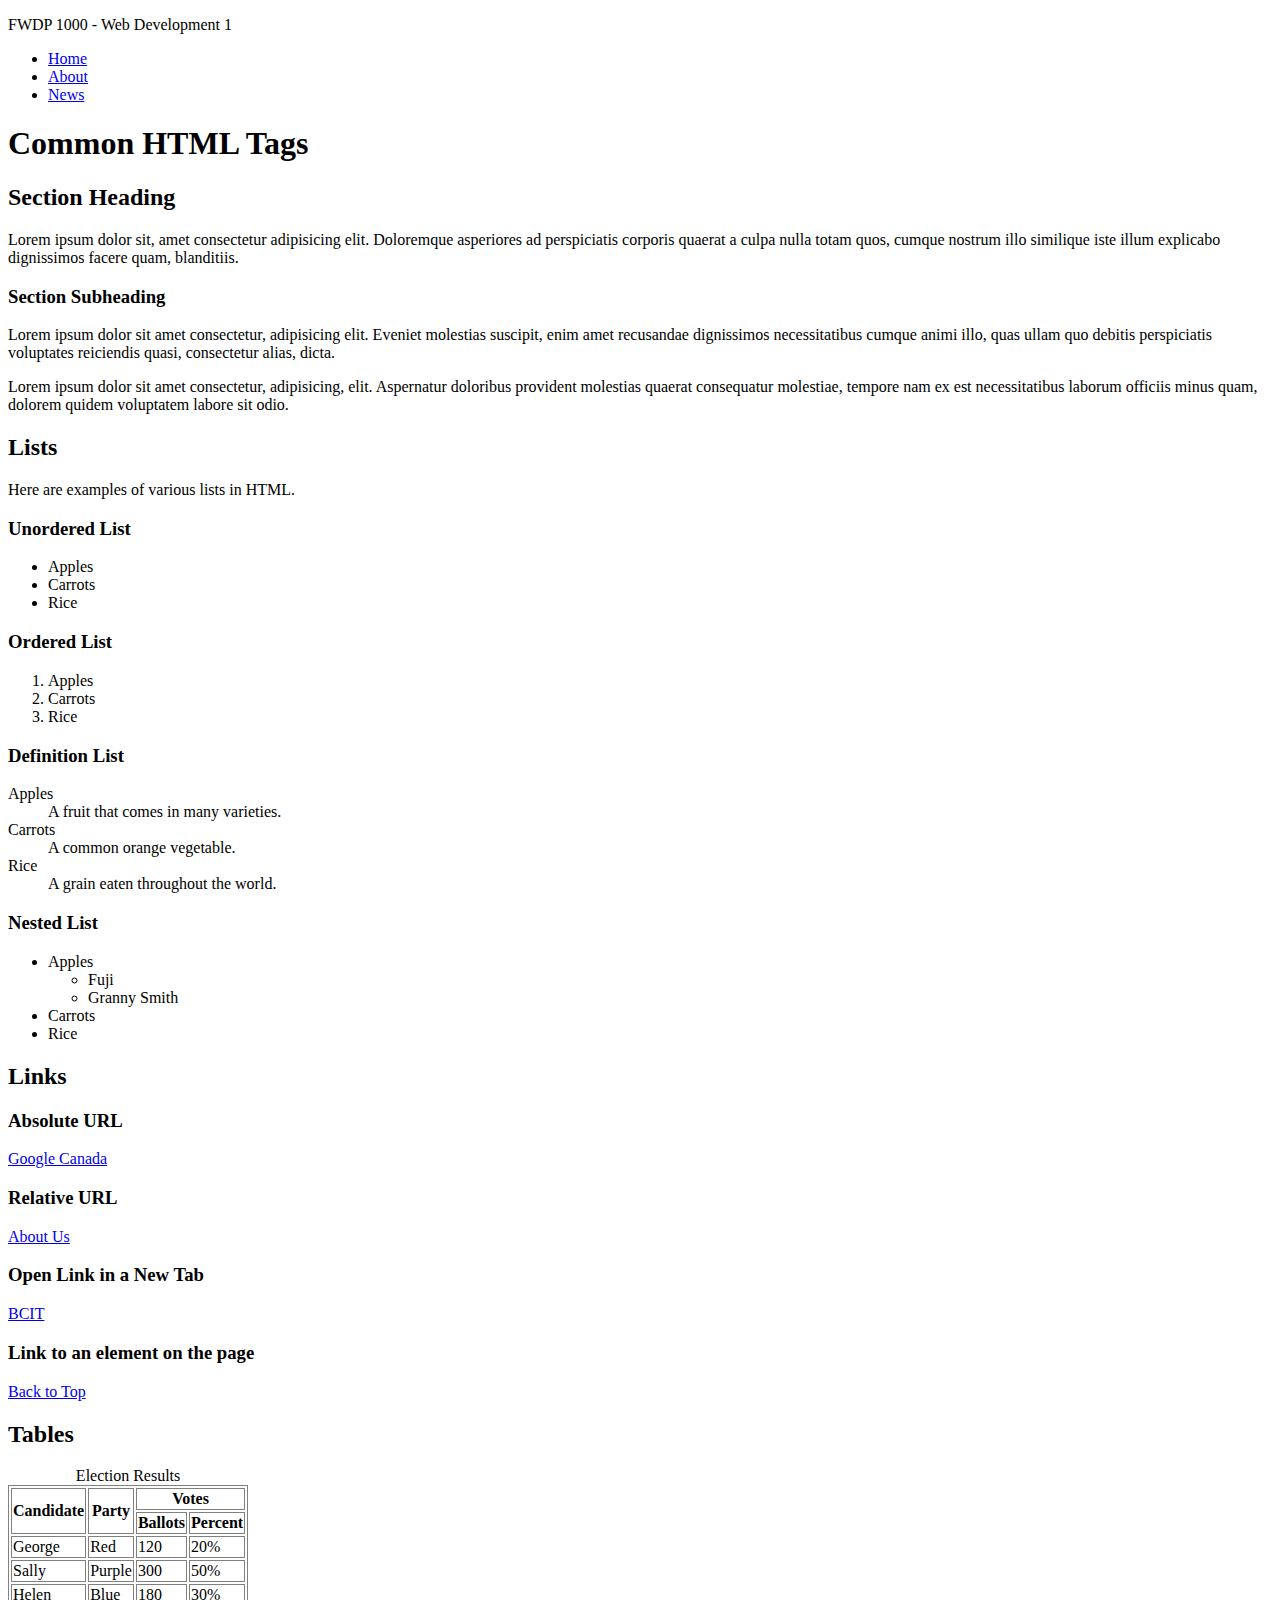
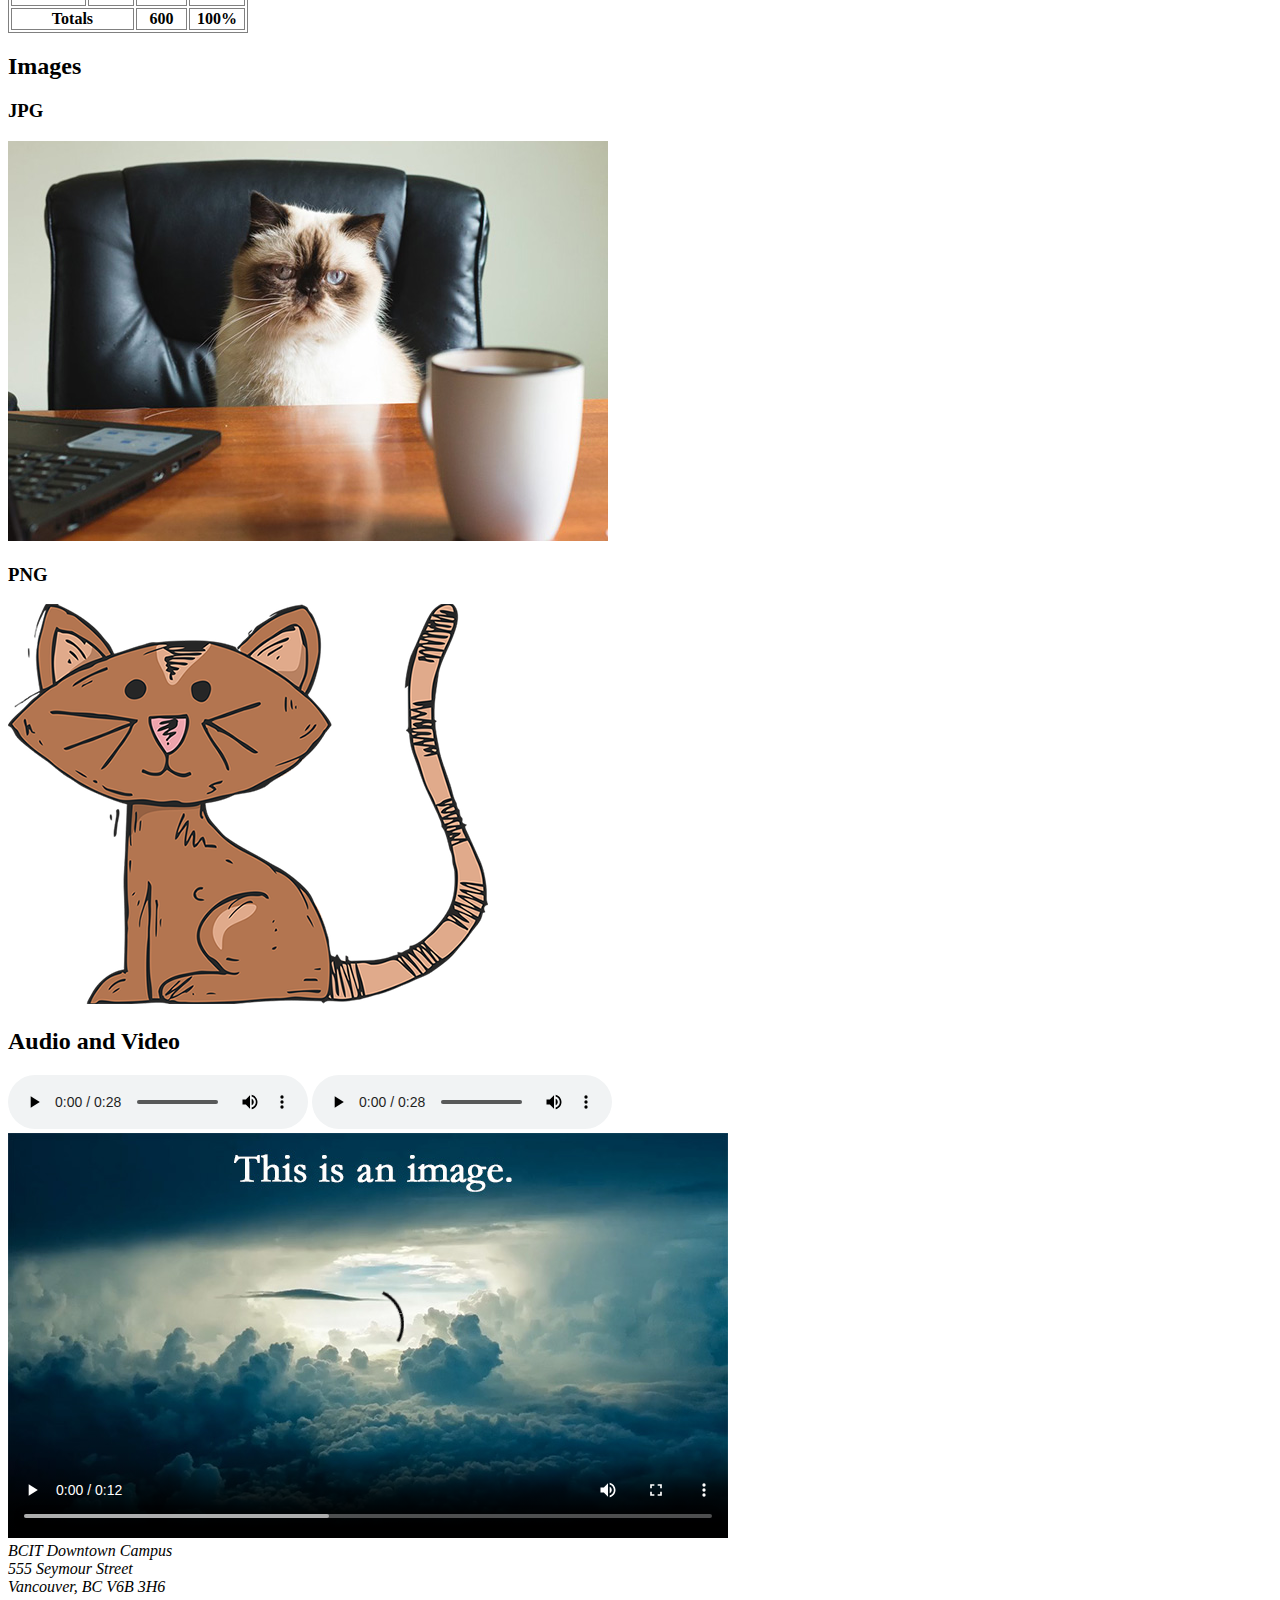
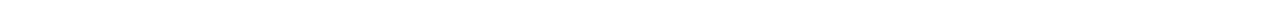
<file: index.html>
<!doctype html>
<html lang="en">

<head>
	<meta charset="utf-8">
	<title>Common HTML Tags</title>
	<style>
		table,
		th,
		td {
			border: 1px solid gray;
		}
	</style>
</head>

<body id="top">

	<header>
		<p>FWDP 1000 - Web Development 1</p>
		<nav>
			<ul>
				<li><a href="index.html">Home</a></li>
				<li><a href="about-us.html">About</a></li>
				<li><a href="news.html">News</a></li>
			</ul>
		</nav>
	</header>

	<main>
		<h1>Common HTML Tags</h1>

		<section>
			<h2>Section Heading</h2>
			<p>Lorem ipsum dolor sit, amet consectetur adipisicing elit. Doloremque asperiores ad perspiciatis corporis
				quaerat a culpa nulla totam quos, cumque nostrum illo similique iste illum explicabo dignissimos facere
				quam, blanditiis.</p>

			<h3>Section Subheading</h3>
			<p>Lorem ipsum dolor sit amet consectetur, adipisicing elit. Eveniet molestias suscipit, enim amet
				recusandae dignissimos necessitatibus cumque animi illo, quas ullam quo debitis perspiciatis voluptates
				reiciendis quasi, consectetur alias, dicta.</p>

			<p>Lorem ipsum dolor sit amet consectetur, adipisicing, elit. Aspernatur doloribus provident molestias
				quaerat consequatur molestiae, tempore nam ex est necessitatibus laborum officiis minus quam, dolorem
				quidem voluptatem labore sit odio.</p>
		</section>

		<section>
			<h2>Lists</h2>
			<p>Here are examples of various lists in HTML.</p>

			<h3>Unordered List</h3>
			<ul>
				<li>Apples</li>
				<li>Carrots</li>
				<li>Rice</li>
			</ul>

			<h3>Ordered List</h3>
			<ol>
				<li>Apples</li>
				<li>Carrots</li>
				<li>Rice</li>
			</ol>

			<h3>Definition List</h3>
			<dl>
				<dt>Apples</dt>
				<dd>A fruit that comes in many varieties.</dd>

				<dt>Carrots</dt>
				<dd>A common orange vegetable.</dd>

				<dt>Rice</dt>
				<dd>A grain eaten throughout the world.</dd>
			</dl>

			<h3>Nested List</h3>
			<ul>
				<li>Apples
					<ul>
						<li>Fuji</li>
						<li>Granny Smith</li>
					</ul>
				</li>
				<li>Carrots</li>
				<li>Rice</li>
			</ul>
		</section>

		<section>
			<h2>Links</h2>

			<h3>Absolute URL</h3>
			<p><a href="http://google.ca">Google Canada</a></p>

			<h3>Relative URL</h3>
			<p><a href="about-us.html">About Us</a></p>

			<h3>Open Link in a New Tab</h3>
			<p><a href="https://bcit.ca" target="_blank" rel="noopener noreferrer">BCIT</a></p>

			<h3>Link to an element on the page</h3>
			<p><a href="#top">Back to Top</a></p>
		</section>

		<!-- HTML Element Exercises Go Here -->

		<section>
			<h2>Tables</h2>

			<table class="table-custom">
				<caption>Election Results</caption>
				<thead>
					<tr>
						<th rowspan="2">Candidate</th>
						<th rowspan="2">Party</th>
						<th colspan="2">Votes</th>
					</tr>
					<tr>
						<th>Ballots</th>
						<th>Percent</th>
					</tr>
				</thead>
				<tbody>
					<tr>
						<td>George</td>
						<td>Red</td>
						<td>120</td>
						<td>20%</td>
					</tr>
					<tr>
						<td>Sally</td>
						<td>Purple</td>
						<td>300</td>
						<td>50%</td>
					</tr>
					<tr>
						<td>Helen</td>
						<td>Blue</td>
						<td>180</td>
						<td>30%</td>
					</tr>
				</tbody>
				<tfoot>
					<tr>
						<th colspan="2">Totals</th>
						<th>600</th>
						<th>100%</th>
					</tr>
				</tfoot>
			</table>
		</section>

		<section>
			<h2> Images </h2>
			<h3> JPG </h3>
			<img src="images/cat-photo.jpg" alt="A cat sitting at a desk">

			<h3> PNG </h3>
			<img src="images/cat-drawing.png" alt="A drawing of a cat">
		</section>

		<section>
			<h2> Audio and Video</h2>
			<!-- option 1 -->
			<audio src="media/dialup-internet.mp3" controls></audio>
			<!-- option 2 -->
			 <audio controls>
				<source src="media/dialup-internet.mp3">
				your browser doesn't support the audio
			 </audio>

			 <!-- option 1 -->
			 <video controls poster="images/storm.jpg" width="720">
				<source src="media/storm.webm" type="'video/webm">
				<source src="media/storm.mp4" type="video/mp4">
				Your browser doesn't support the video
			 </video>
		</section>
	</main>

	<footer>
		<address>
			BCIT Downtown Campus<br>
			555 Seymour Street<br>
			Vancouver, BC V6B 3H6<br>
		</address>
	</footer>

</body>

</html>
</file>
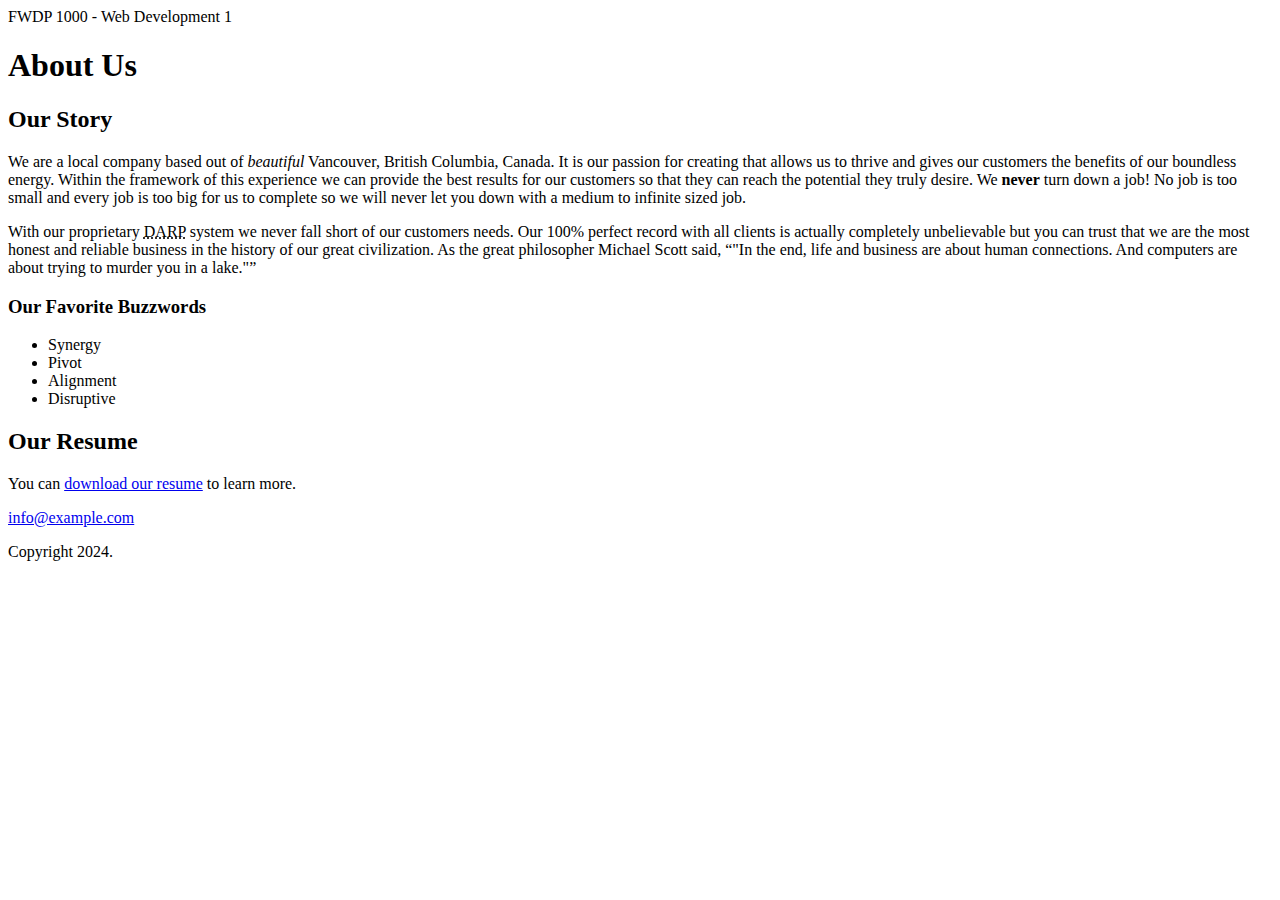
<file: about-us.html>
<!doctype html>
<html lang="en">
<head>
	<meta charset="utf-8">
	<title>About Us</title>
</head>

<body>
	
	<header>FWDP 1000 - Web Development 1</header>

	<main>
		<h1>About Us</h1>
		
		<section>
			<h2>Our Story</h2>
			<p>We are a local company based out of <em>beautiful</em> Vancouver, British Columbia, Canada. It is our passion for creating that allows us to thrive and gives our customers the benefits of our boundless energy. Within the framework of this experience we can provide the best results for our customers so that they can reach the potential they truly desire. We <strong>never</strong> turn down a job! No job is too small and every job is too big for us to complete so we will never let you down with a medium to infinite sized job.</p>

			<p>With our proprietary <abbr title="Digital Alignment Recovery Program">DARP</abbr> system we never fall short of our customers needs. Our 100% perfect record with all clients is actually completely unbelievable but you can trust that we are the most honest and reliable business in the history of our great civilization. As the great philosopher Michael Scott said, <q cite="https://www.imdb.com/title/tt1031459/characters/nm0136797">"In the end, life and business are about human connections. And computers are about trying to murder you in a lake."</q></p>

			<h3>Our Favorite Buzzwords</h3>

			<ul>
				<li>Synergy</li>
				<li>Pivot</li>
				<li>Alignment</li>
				<li>Disruptive</li>
			</ul>
		</section>

		<section>
			<h2>Our Resume</h2>
			<p>You can <a href="media/resume.pdf">download our resume</a> to learn more.</p>
		</section>
		
	</main>

	<footer>
		<a href="mailto:info@example.com">info@example.com</a>
		<p>Copyright 2024.</p>
	</footer>

</body>
</html>
</file>
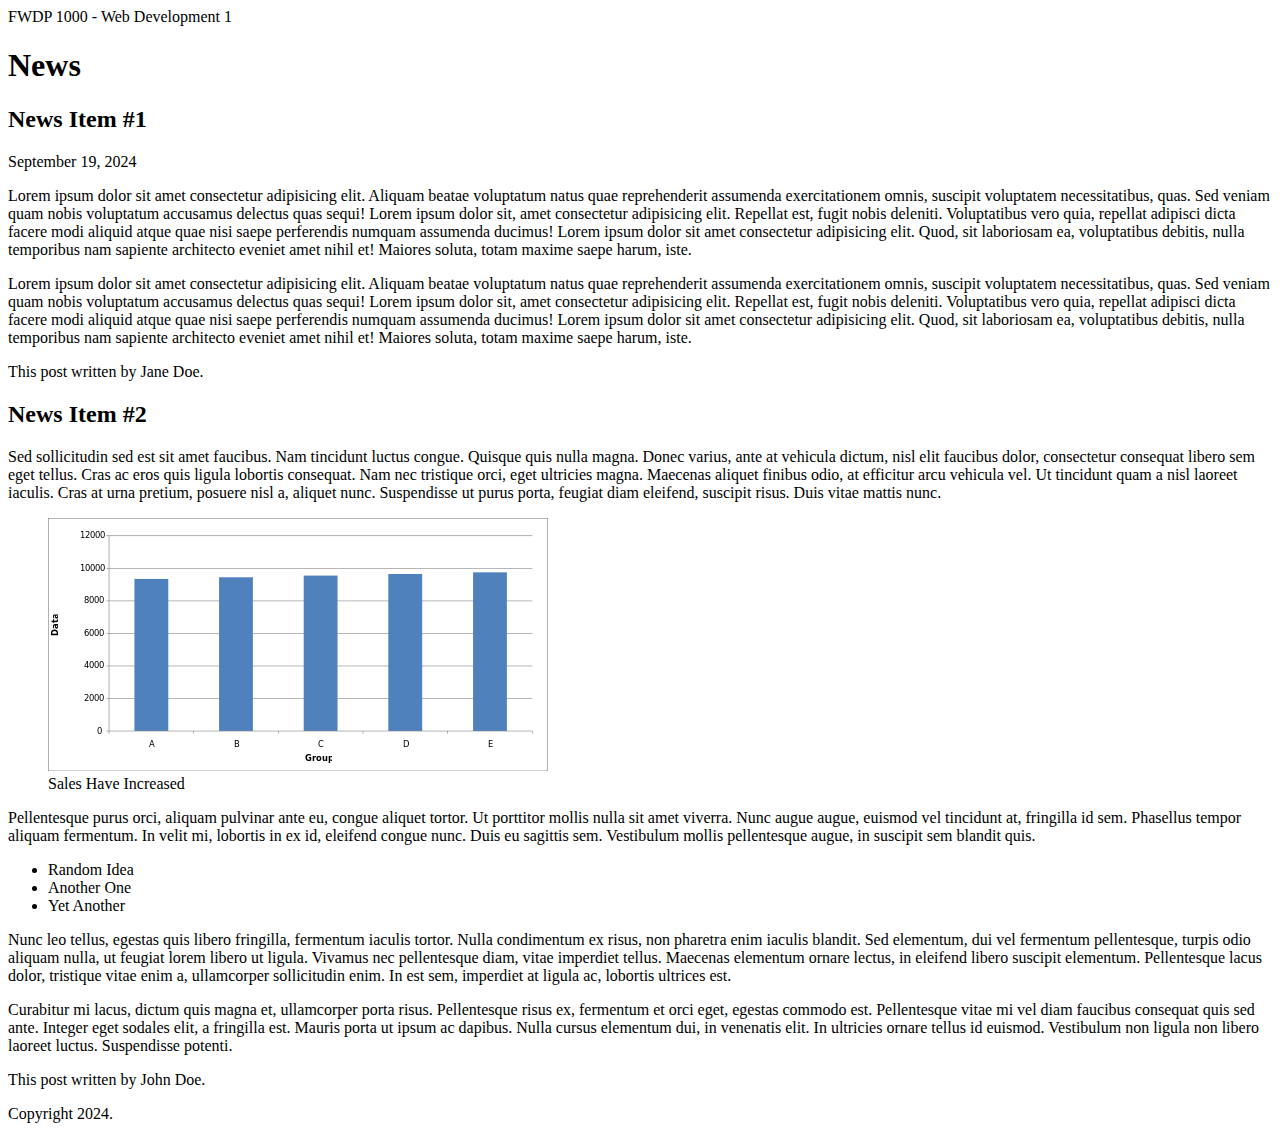
<file: news.html>
<!doctype html>
<html lang="en">

<head>
	<meta charset="utf-8">
	<title>News</title>
</head>

<body>

	<header>FWDP 1000 - Web Development 1</header>

	<main>

		<h1>News</h1>
		<article>
			<header>
				<h2>News Item #1</h2>
				<time datetime="2024-09-19">September 19, 2024</time>
			</header>

			<p>Lorem ipsum dolor sit amet consectetur adipisicing elit. Aliquam beatae voluptatum natus quae
				reprehenderit assumenda exercitationem omnis, suscipit voluptatem necessitatibus, quas. Sed veniam quam
				nobis voluptatum accusamus delectus quas sequi! Lorem ipsum dolor sit, amet consectetur adipisicing
				elit. Repellat est, fugit nobis deleniti. Voluptatibus vero quia, repellat adipisci dicta facere modi
				aliquid atque quae nisi saepe perferendis numquam assumenda ducimus! Lorem ipsum dolor sit amet
				consectetur adipisicing elit. Quod, sit laboriosam ea, voluptatibus debitis, nulla temporibus nam
				sapiente architecto eveniet amet nihil et! Maiores soluta, totam maxime saepe harum, iste.</p>

			<p>Lorem ipsum dolor sit amet consectetur adipisicing elit. Aliquam beatae voluptatum natus quae
				reprehenderit assumenda exercitationem omnis, suscipit voluptatem necessitatibus, quas. Sed veniam quam
				nobis voluptatum accusamus delectus quas sequi! Lorem ipsum dolor sit, amet consectetur adipisicing
				elit. Repellat est, fugit nobis deleniti. Voluptatibus vero quia, repellat adipisci dicta facere modi
				aliquid atque quae nisi saepe perferendis numquam assumenda ducimus! Lorem ipsum dolor sit amet
				consectetur adipisicing elit. Quod, sit laboriosam ea, voluptatibus debitis, nulla temporibus nam
				sapiente architecto eveniet amet nihil et! Maiores soluta, totam maxime saepe harum, iste.</p>

			<footer>
				<p>This post written by Jane Doe.</p>
			</footer>

		</article>


		<article>

			<header>
				<h2>News Item #2</h2>
			</header>

			<p>Sed sollicitudin sed est sit amet faucibus. Nam tincidunt luctus congue. Quisque quis nulla magna. Donec
				varius, ante at vehicula dictum, nisl elit faucibus dolor, consectetur consequat libero sem eget tellus.
				Cras ac eros quis ligula lobortis consequat. Nam nec tristique orci, eget ultricies magna. Maecenas
				aliquet finibus odio, at efficitur arcu vehicula vel. Ut tincidunt quam a nisl laoreet iaculis. Cras at
				urna pretium, posuere nisl a, aliquet nunc. Suspendisse ut purus porta, feugiat diam eleifend, suscipit
				risus. Duis vitae mattis nunc.</p>

				<figure>
					<img src="images/graph.png" alt="this is a bar graph showing">
					<figcaption>Sales Have Increased</figcaption>
				</figure>

			<p>Pellentesque purus orci, aliquam pulvinar ante eu, congue aliquet tortor. Ut porttitor mollis nulla sit
				amet viverra. Nunc augue augue, euismod vel tincidunt at, fringilla id sem. Phasellus tempor aliquam
				fermentum. In velit mi, lobortis in ex id, eleifend congue nunc. Duis eu sagittis sem. Vestibulum mollis
				pellentesque augue, in suscipit sem blandit quis.</p>

			<ul>
				<li>Random Idea</li>
				<li>Another One</li>
				<li>Yet Another</li>
			</ul>

			<p>Nunc leo tellus, egestas quis libero fringilla, fermentum iaculis tortor. Nulla condimentum ex risus, non
				pharetra enim iaculis blandit. Sed elementum, dui vel fermentum pellentesque, turpis odio aliquam nulla,
				ut feugiat lorem libero ut ligula. Vivamus nec pellentesque diam, vitae imperdiet tellus. Maecenas
				elementum ornare lectus, in eleifend libero suscipit elementum. Pellentesque lacus dolor, tristique
				vitae enim a, ullamcorper sollicitudin enim. In est sem, imperdiet at ligula ac, lobortis ultrices est.
			</p>

			<p>Curabitur mi lacus, dictum quis magna et, ullamcorper porta risus. Pellentesque risus ex, fermentum et
				orci eget, egestas commodo est. Pellentesque vitae mi vel diam faucibus consequat quis sed ante. Integer
				eget sodales elit, a fringilla est. Mauris porta ut ipsum ac dapibus. Nulla cursus elementum dui, in
				venenatis elit. In ultricies ornare tellus id euismod. Vestibulum non ligula non libero laoreet luctus.
				Suspendisse potenti.</p>

			<p>This post written by John Doe.</p>

		</article>
	</main>

	<footer>
		<p>Copyright 2024.</p>
	</footer>

</body>

</html>
</file>
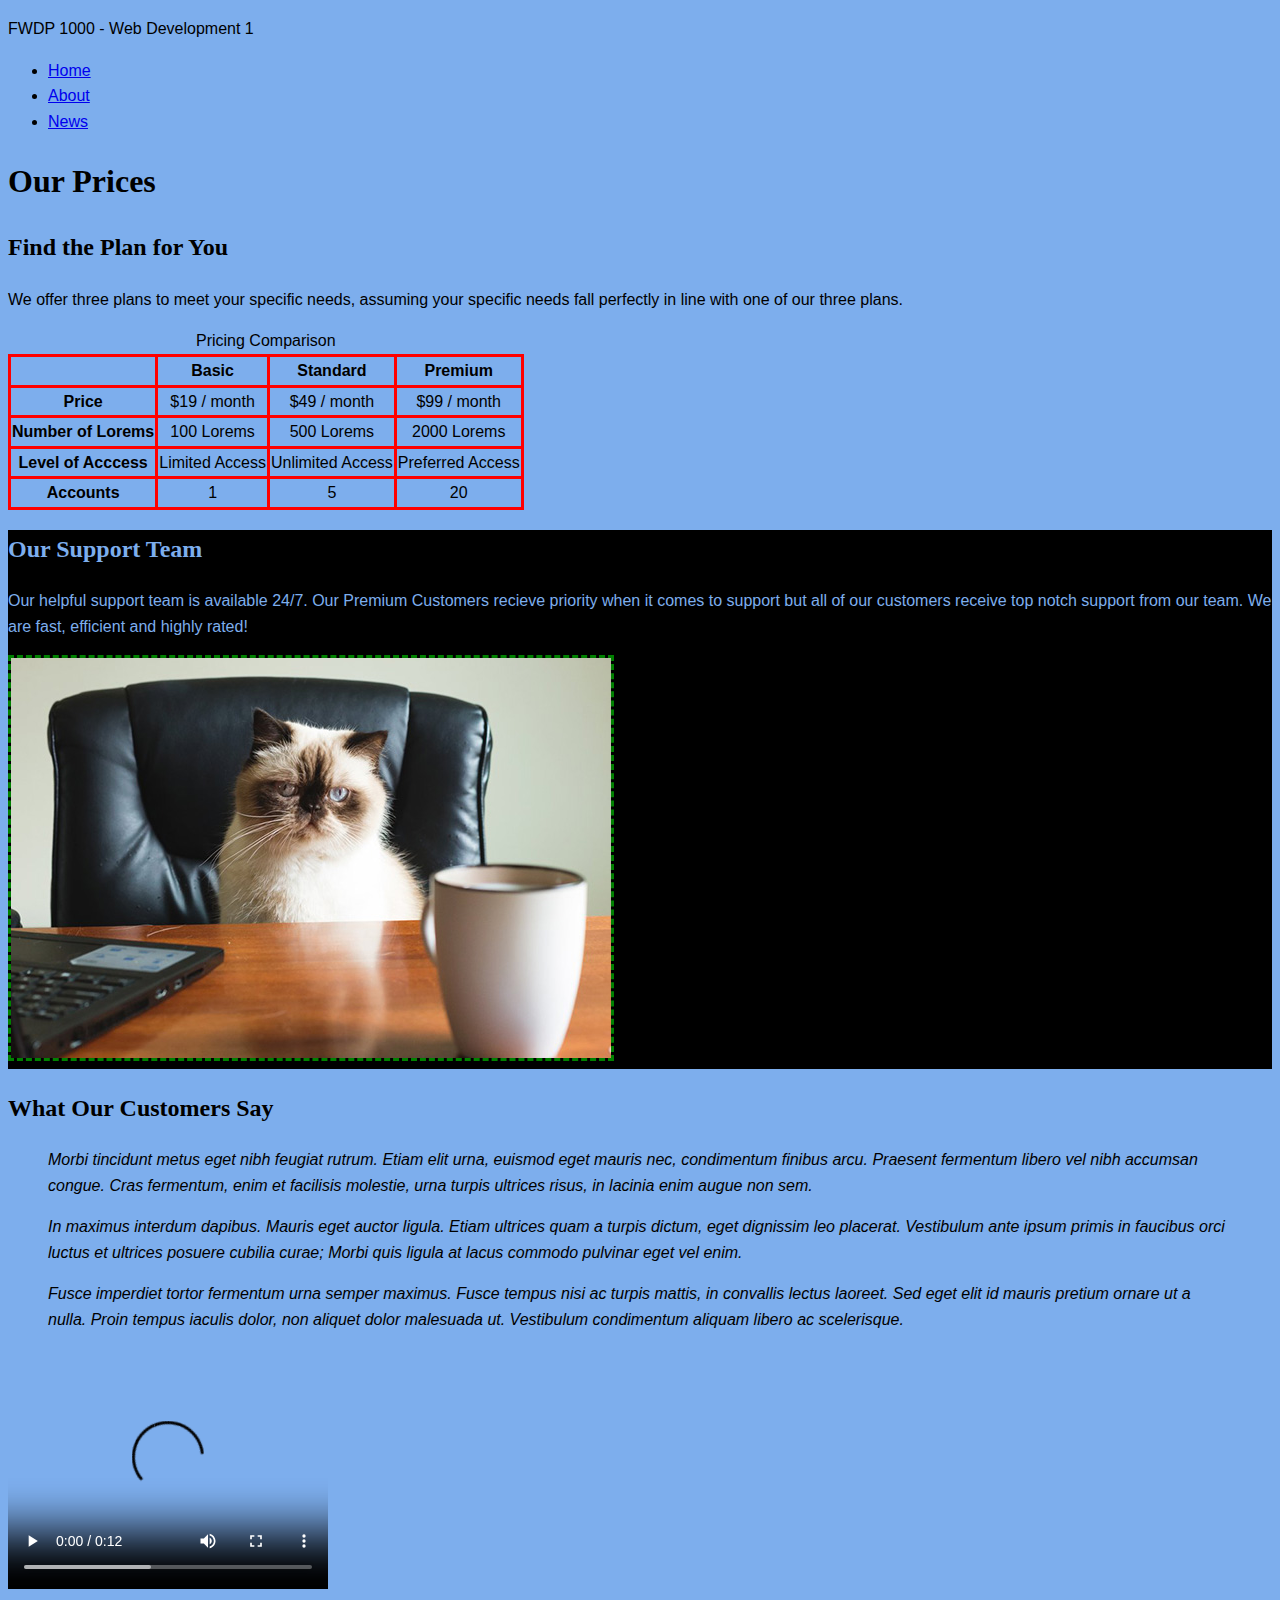
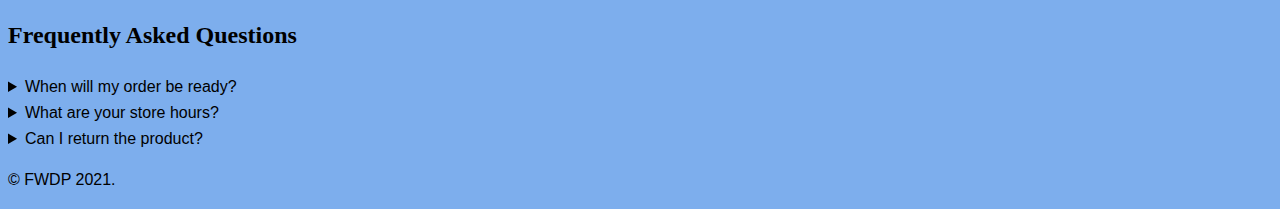
<file: pricing.html>
<!doctype html>
<html lang="en">

<head>
	<meta charset="utf-8">
	<title>Pricing</title>
	<link rel="stylesheet" href="styles/styles.css">
</head>

<body>

	<header>
		<p>FWDP 1000 - Web Development 1</p>
		<nav>
			<ul>
				<li><a href="index.html">Home</a></li>
				<li><a href="about-us.html">About</a></li>
				<li><a href="news.html">News</a></li>
			</ul>
		</nav>
	</header>

	<main>

		<section>
			<h1>Our Prices</h1>

			<h2>Find the Plan for You</h2>

			<p>We offer three plans to meet your specific needs, assuming your specific needs fall perfectly in line
				with one of our three plans.</p>

			<table>
				<caption>Pricing Comparison</caption>
				<tr>
					<th></th>
					<th>Basic</th>
					<th>Standard</th>
					<th>Premium</th>
				</tr>
				<tr>
					<th>Price</th>
					<td>$19 / month</td>
					<td>$49 / month</td>
					<td>$99 / month</td>
				</tr>
				<tr>
					<th>Number of Lorems</th>
					<td>100 Lorems</td>
					<td>500 Lorems</td>
					<td>2000 Lorems</td>
				</tr>
				<tr>
					<th>Level of Acccess</th>
					<td>Limited Access</td>
					<td>Unlimited Access</td>
					<td>Preferred Access</td>
				</tr>
				<tr>
					<th>Accounts</th>
					<td>1</td>
					<td>5</td>
					<td>20</td>
				</tr>
			</table>
		</section>

		<section class="s2-bg-swap">
			<h2>Our Support Team</h2>

			<p>Our helpful support team is available 24/7. Our Premium Customers recieve priority when it comes to
				support but all of our customers receive top notch support from our team. We are fast, efficient and
				highly rated!</p>

			<!-- Add an image here -->
			<img src="images/cat-photo.jpg" alt="A cat sitting at a desk">
		</section>

		<section>
			<h2>What Our Customers Say</h2>

			<blockquote>
				<p>Morbi tincidunt metus eget nibh feugiat rutrum. Etiam elit urna, euismod eget mauris nec, condimentum
					finibus arcu. Praesent fermentum libero vel nibh accumsan congue. Cras fermentum, enim et facilisis
					molestie, urna turpis ultrices risus, in lacinia enim augue non sem.</p>
			</blockquote>

			<blockquote>
				<p>In maximus interdum dapibus. Mauris eget auctor ligula. Etiam ultrices quam a turpis dictum, eget
					dignissim leo placerat. Vestibulum ante ipsum primis in faucibus orci luctus et ultrices posuere
					cubilia curae; Morbi quis ligula at lacus commodo pulvinar eget vel enim.</p>
			</blockquote>

			<blockquote>
				<p>Fusce imperdiet tortor fermentum urna semper maximus. Fusce tempus nisi ac turpis mattis, in
					convallis lectus laoreet. Sed eget elit id mauris pretium ornare ut a nulla. Proin tempus iaculis
					dolor, non aliquet dolor malesuada ut. Vestibulum condimentum aliquam libero ac scelerisque.</p>
			</blockquote>

			<!-- Add a video here -->
			<video width="320" height="240" controls>
				<source src="media/storm.mp4" type="video/mp4">
				Your browser does not support the video tag.
			</video>
		</section>

		<section>
			<h2>Frequently Asked Questions</h2>

			<!-- Add markup below to show/hide the answers to the questions -->
			<details>
				<summary>
					When will my order be ready?
				</summary>
				Lorem ipsum dolor sit amet, consectetur adipiscing elit. Donec placerat, est in elementum molestie,
				ex enim eleifend lectus, in porta ex odio vitae libero. Maecenas sit amet elit ut quam suscipit
				pulvinar. Pellentesque congue imperdiet augue ut laoreet. Mauris imperdiet lacinia erat at luctus.
			</details>

			<details>
				<summary>
					What are your store hours?
				</summary>

				Vestibulum vel sapien sed est aliquam aliquam nec a felis. Nulla tempor ultrices mi ac congue. Morbi sed
				eros dignissim, sagittis sapien ac, finibus turpis. Curabitur condimentum, urna sit amet mattis
				faucibus,
				sem leo viverra orci, ac scelerisque nibh justo at magna.
			</details>

			<details>
				<summary>
					Can I return the product?
				</summary>
				Orci varius natoque penatibus et magnis dis parturient montes, nascetur ridiculus mus. Mauris congue, risus
				congue porttitor dignissim, arcu purus imperdiet massa, sit amet convallis lorem leo sit amet lorem. Cras
				volutpat lobortis orci, quis efficitur augue fermentum nec. Vivamus non cursus magna.
			</details>
		</section>
	</main>

	<footer>
		<p>&copy; FWDP 2021.</p>
	</footer>

</body>

</html>
</file>
<file: styles/styles.css>
body
{
    background-color: #7DAEED;
    font-family: Helvetica, sans-serif;
    color: #000000;
    line-height: 1.6;
}

h1, h2, h3 {
    font-family: 'Times New Roman', Times, serif;
}

h1 {
    font-size: 2rem;
}

h2 {
    font-size: 1.5rem;
}

.s2-bg-swap{
    color: #7DAEED;
    background-color: #000000;
}

blockquote {
    font-style: italic;
}

table, th, td {
    border: solid #ff0000;
    border-collapse: collapse;
    text-align: center;
}

img {
    border: dashed #008000;
}
</file>
